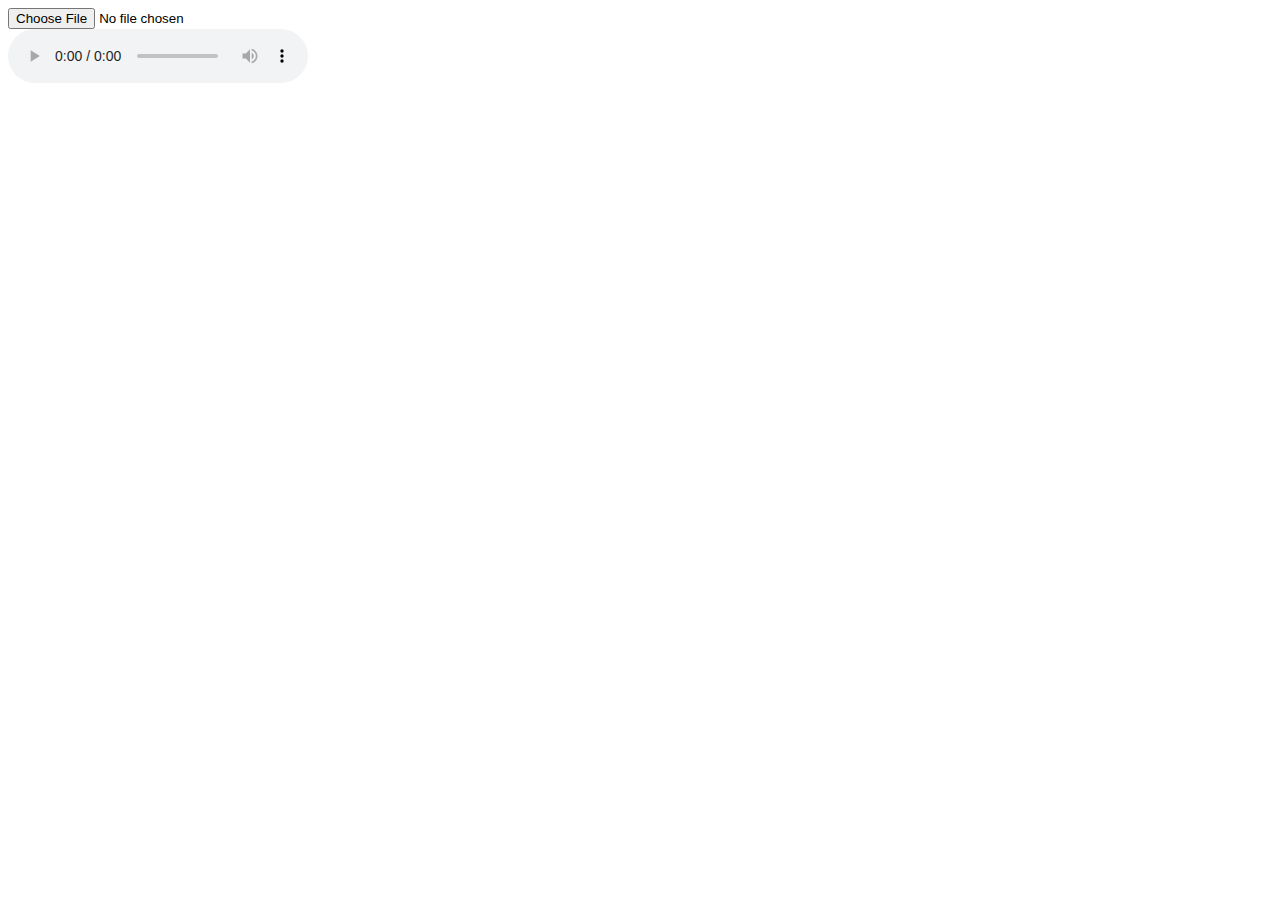
<file: audio.html>
<html>
  <body>
    <form action="Teste-1.html" method="post">
      <input type="file" accept="audio/*" capture="microphone" id="recorder" />
      <br />
      <audio id="player" controls></audio>
      <script>
        var recorder = document.getElementById("recorder");
        var player = document.getElementById("player");

        recorder.addEventListener("change", function(e) {
          var file = e.target.files[0];
          // Do something with the audio file.
          player.src = URL.createObjectURL(file);
        });
      </script>
    </form>
  </body>
</html>
</file>
